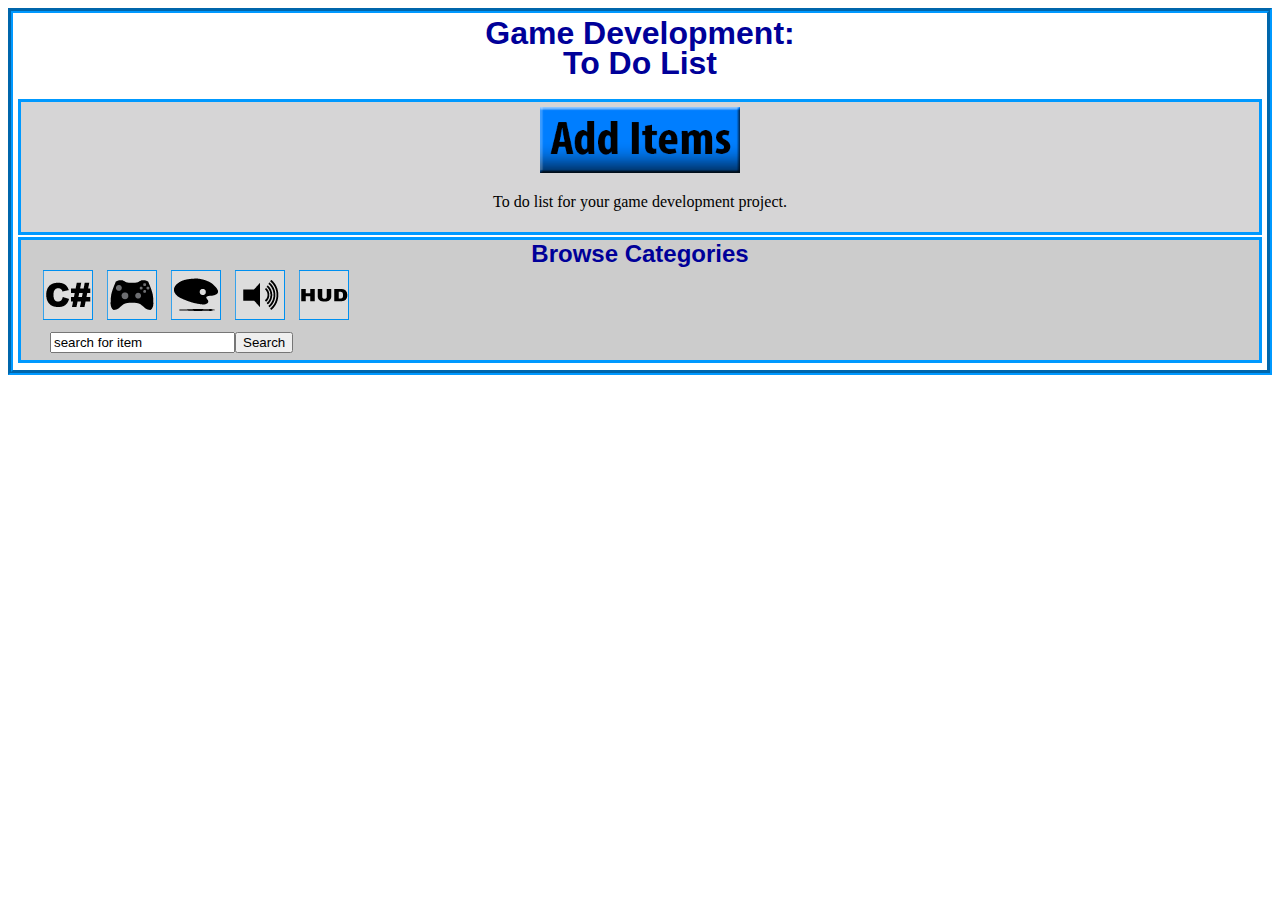
<file: Week1/index.html>
<!DOCTYPE html>
 <!--VFW Project 1 -- Evan Combs -- 0313-->
<html>
	<head>
    	<meta charset="utf-8"/>
        <meta name="description" content="To do list"/>
        <meta name="keywords" content=""/>
        <meta name="robots" content="index, follow"/>
        <meta name="viewport" content="user-scalable=no, width=device-width"/>
        <meta name="viewport" content="target-densitydpi=device-dpi"/>
        <meta name="HandheldFriendly" content="True"/>
        <meta name="MobileOptimized" content="320"/>
        
		<title>Home</title>
    	<link href="css/styles.css" rel="stylesheet" type="text/css">
	</head>
	<body>
    	<div id="title">
    		<h1>Game Development:</br>To Do List</h1>
        </div>
        <div id="mainContent">
        	<a href="additem.html"><img src="img/AddItems.png" width="200" height="66"></a>
            <p>To do list for your game development project.</p>
    	</div>
    	<div id="nav">
    		<h2>Browse Categories</h2>
        	<p id="navItems">
                <a href="browse.html" class="browseItem"><img src="img/Programming.png" width="50" height="50"></a>
                <a href="browse.html" class="browseItem"><img src="img/Design.png" width="50" height="50"></a>               
                <a href="browse.html" class="browseItem"><img src="img/Art.png" width="50" height="50"></a>             
                <a href="browse.html" class="browseItem"><img src="img/Sound.png" width="50" height="50"></a>               
                <a href="browse.html" class="browseItem"><img src="img/UI.png" width="50" height="50"></a>
                <form>
                    <fieldset id="search">
                        <input name="search" type="button" value="Search">
                        <input name="search" type="text" id="search" value="search for item">
                    </fieldset>
                </form>  
                <br>
            </p>     
        </div>
	</body>
</html>
</file>
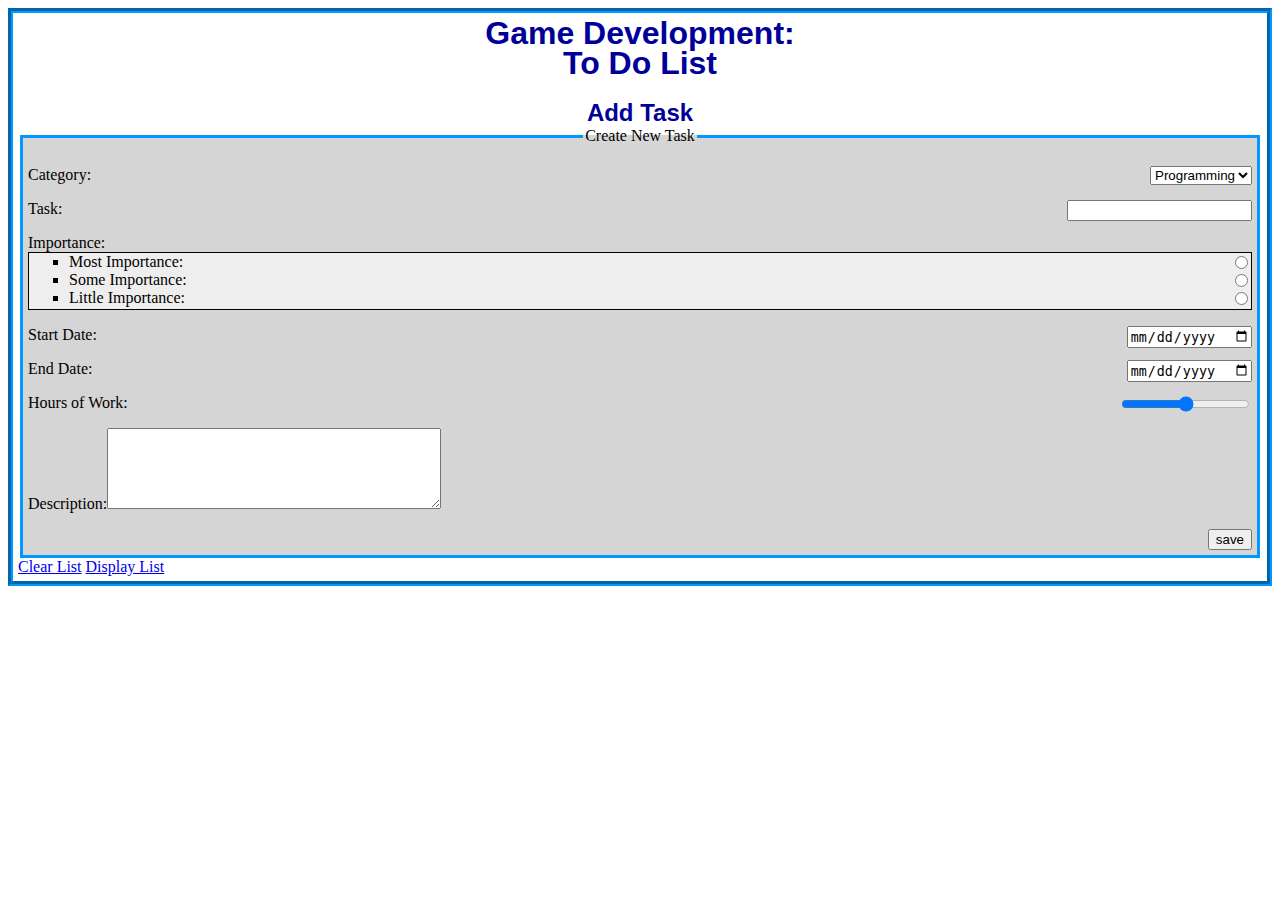
<file: Week1/addItem.html>
<!DOCTYPE html>
<html>
	<head>
    	<meta name="description" content="To do list"/>
        <meta name="keywords" content=""/>
        <meta name="robots" content="index, follow"/>
        <meta name="viewport" content="user-scalable=no, width=device-width"/>
        <meta name="viewport" content="target-densitydpi=device-dpi"/>
        <meta name="HandheldFriendly" content="True"/>
        <meta name="MobileOptimized" content="320"/>
		<title>Add Item</title>
		<link rel="stylesheet" href="css/styles.css" type="text/css"/>
    	<meta charset="utf-8"/>
	</head>
	<body>
    	<h1>Game Development:<br>To Do List</h1>
    	<h2>Add Task</h2>
        <form action="#" method="post" id="entryForm">
        	<fieldset id="mainForm">
            	<legend>Create New Task</legend>
                <ol id="error"></ol>
                <!--select the type of task to be done-->
                <p id="select"><label for="category">Category:</label></p>
                <!--what is the task?-->
                <p><label for="task">Task:</label><input name="task" type="text" id="task" class="data"> </p>
                <label for="task">Importance:</label>
                <ul>
                <!--tells us how important the task is-->
                     <li class="import"><label for="mostImportant">Most Importance:</label><input name="importance" type="radio" value="Very" id="mostImportant" class="data"></li>
                    <li class="import"><label for="important">Some Importance:</label><input name="importance" type="radio" value="Some" id="important" class="data"></li>
                    <li class="import"><label for="leastMmportant">Little Importance:</label><input name="importance" type="radio" value="Little" id="leastImportant"></li>
                </ul>
                 <!--when does the task have to start by   --> 
                <p><label for="startDate">Start Date:</label><input name="date" type="date" id="startDate"> </p>
                 <!--when does the task have to end by-->
                <p><label for="endDate">End Date:</label><input name="date" type="date" id="endDate"></p>
                 <!--how many hours of work is expected for the task-->
                <p><label for="hours">Hours of Work:</label><input name="hours" type="range" id="hours"></p>
                 <!--long form description of the task-->
                <p><label for="description">Description:</label><textarea name="description" cols="39" rows="5" id="description"></textarea></p>
                <input name="submit" value="save" type="button" id="submit"> 
            </fieldset> 
        </form>
        <input name="Hidden" type="hidden" value="True">
        <a href="#" id="clearData">Clear List</a>
        <a href="#" id="displayData">Display List</a>
        <a href="addItem.html" id="addNew" style="display:none;">Add New Item</a>
        <script type="text/javascript" src="js/json.js"></script>
        <script type="text/javascript" src="js/main.js"></script>
	</body>
</html>
</file>
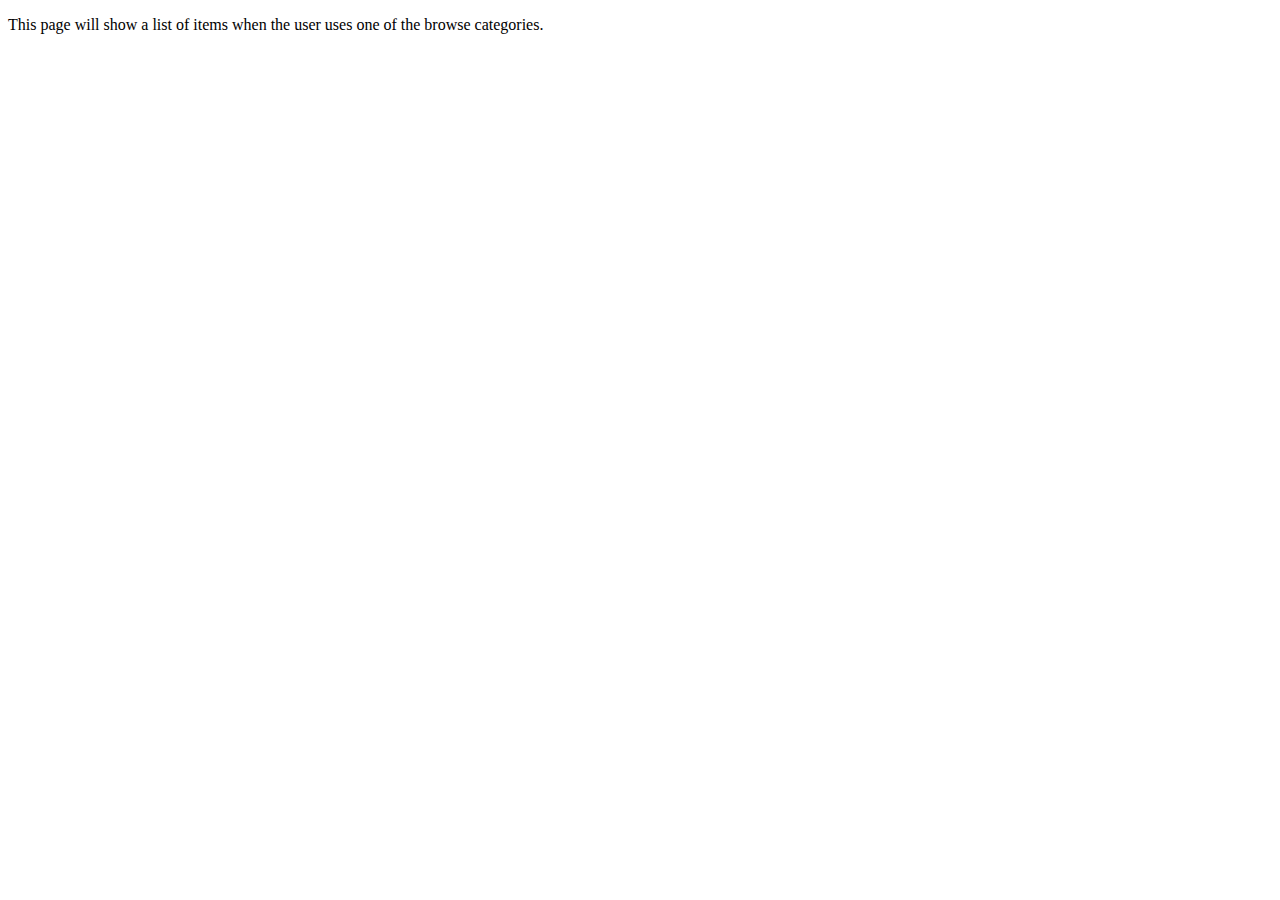
<file: Week1/browse.html>
<!DOCTYPE html PUBLIC "-//W3C//DTD XHTML 1.0 Transitional//EN" "http://www.w3.org/TR/xhtml1/DTD/xhtml1-transitional.dtd">
<html xmlns="http://www.w3.org/1999/xhtml">
<head>
<meta http-equiv="Content-Type" content="text/html; charset=UTF-8" />
<title>Untitled Document</title>
</head>

<p>
	This page will show a list of items when the user uses one of the browse categories.
</p>

<body>
</body>
</html>
</file>
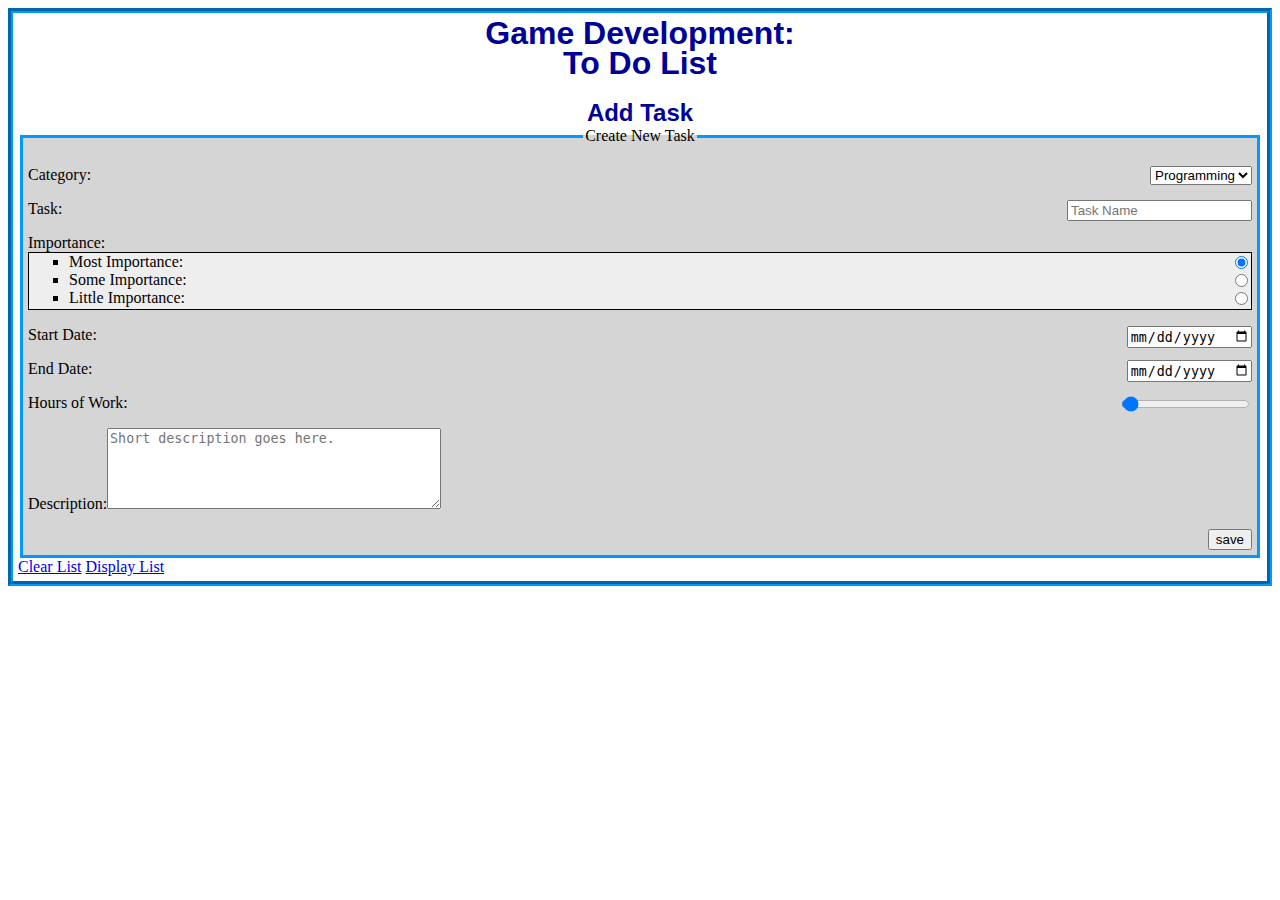
<file: Week3/Bronze/addItem.html>
<!DOCTYPE html>
<html>
	<head>
    	<meta name="description" content="To do list"/>
        <meta name="keywords" content=""/>
        <meta name="robots" content="index, follow"/>
        <meta name="viewport" content="user-scalable=no, width=device-width"/>
        <meta name="viewport" content="target-densitydpi=device-dpi"/>
        <meta name="HandheldFriendly" content="True"/>
        <meta name="MobileOptimized" content="320"/>
		<title>Add Item</title>
		<link rel="stylesheet" href="css/styles.css" type="text/css"/>
    	<meta charset="utf-8"/>
	</head>
	<body>
    	<h1>Game Development:<br>To Do List</h1>
    	<h2>Add Task</h2>
        <form action="#" method="post" id="entryForm">
        	<fieldset id="mainForm">
            	<legend>Create New Task</legend>
                <ol id="error"></ol>
                <!--select the type of task to be done-->
                <p id="select"><label for="category">Category:</label></p>
                <!--what is the task?-->
                <p><label for="task">Task:</label><input name="task" type="text" id="task" class="data" placeholder="Task Name"> </p>
                <label for="task">Importance:</label>
                <ul>
                <!--tells us how important the task is-->
                     <li class="import"><label for="mostImportant">Most Importance:</label><input name="importance" type="radio" value="Very" id="mostImportant" class="data" checked="true"></li>
                    <li class="import"><label for="important">Some Importance:</label><input name="importance" type="radio" value="Some" id="important" class="data"></li>
                    <li class="import"><label for="leastMmportant">Little Importance:</label><input name="importance" type="radio" value="Little" id="leastImportant"></li>
                </ul>
                 <!--when does the task have to start by   --> 
                <p><label for="startDate">Start Date:</label><input name="date" type="date" id="startDate"> </p>
                 <!--when does the task have to end by-->
                <p><label for="endDate">End Date:</label><input name="date" type="date" id="endDate"></p>
                 <!--how many hours of work is expected for the task-->
                <p><label for="hours">Hours of Work:</label><input name="hours" type="range" id="hours" value="10" min="0" max="500"></p>
                 <!--long form description of the task-->
                <p><label for="description">Description:</label><textarea name="description" cols="39" rows="5" id="description" placeholder="Short description goes here."></textarea></p>
                <input name="submit" value="save" type="button" id="submit"> 
            </fieldset> 
        </form>
        <input name="Hidden" type="hidden" value="True">
        <a href="#" id="clearData">Clear List</a>
        <a href="#" id="displayData">Display List</a>
        <a href="addItem.html" id="addNew" style="display:none;">Add New Item</a>
        <script type="text/javascript" src="js/json.js"></script>
        <script type="text/javascript" src="js/main.js"></script>
	</body>
</html>
</file>
<file: Week1/css/styles.css>
@charset "UTF-8";
/* CSS Document */

body{
	background-color: #FFFFFF;
	vertical-align: middle;
	width: auto;
	height: auto;
	border: thick groove #09F;
	padding: 5px;
}
h1{
	color: #009;
	margin-top: 0px;
	text-align: center;
	font-family: "Trebuchet MS", Arial, Helvetica, sans-serif;
	line-height: 30px;
}
h2{
	color: #009;
	text-align: center;
	margin: 0px;
	font-family: "Trebuchet MS", Arial, Helvetica, sans-serif;
}
fieldset{
	border-top-style: none;
	border-right-style: none;
	border-bottom-style: none;
	border-left-style: none;
}
legend{
	text-align: center;
}
#navItems {
	margin: 2px;
}
.browseItem {
	margin-right: 5px;
	margin-left: 5px;
}
#nav {
	background-color: #CCC;
	border: medium solid #09F;
	margin-bottom: 2px;
	margin-top: 2px;
	padding-right: 15px;
	padding-left: 15px;
}
#mainContent {
	padding: 5px;
	width: auto;
	background-color: #D6D5D6;
	border: medium solid #09F;
	text-align: center;
}
#mainForm {
	padding: 5px;
	width: auto;
	background-color: #D6D5D6;
	border: medium solid #09F;
}
input{
	float: right;
	clear: both;
}
#title {
}
select{
	float: right;
	clear: both;
}
label{			
}
ul{
	margin-top: 0px;
	border: thin solid #000;
	padding-bottom: 2px;
	background-color: #EEE;
	list-style-type: decimal;
}
.import{
	list-style-type: square;
}
#edit{
	padding-right: 5px;
	margin-left: -30px;
}
.subItem{
	margin-left: -35px;
	margin-top: 5px;
}
#search {
	float: left;
	clear: left;
}
.listItem{
	margin: 5px;
	border: solid thin #09F;
	list-style-type: none;
}
</file>
<file: Week3/Bronze/css/styles.css>
@charset "UTF-8";
/* CSS Document */

body{
	background-color: #FFFFFF;
	vertical-align: middle;
	width: auto;
	height: auto;
	border: thick groove #09F;
	padding: 5px;
}
h1{
	color: #009;
	margin-top: 0px;
	text-align: center;
	font-family: "Trebuchet MS", Arial, Helvetica, sans-serif;
	line-height: 30px;
}
h2{
	color: #009;
	text-align: center;
	margin: 0px;
	font-family: "Trebuchet MS", Arial, Helvetica, sans-serif;
}
fieldset{
	border-top-style: none;
	border-right-style: none;
	border-bottom-style: none;
	border-left-style: none;
}
legend{
	text-align: center;
}
#navItems {
	margin: 2px;
}
.browseItem {
	margin-right: 5px;
	margin-left: 5px;
}
#nav {
	background-color: #CCC;
	border: medium solid #09F;
	margin-bottom: 2px;
	margin-top: 2px;
	padding-right: 15px;
	padding-left: 15px;
}
#mainContent {
	padding: 5px;
	width: auto;
	background-color: #D6D5D6;
	border: medium solid #09F;
	text-align: center;
}
#mainForm {
	padding: 5px;
	width: auto;
	background-color: #D6D5D6;
	border: medium solid #09F;
}
.centerText {
	text-align: center;
}
input{
	float: right;
	clear: both;
}
#title {
}
select{
	float: right;
	clear: both;
}
label{			
}
ul{
	margin-top: 0px;
	border: thin solid #000;
	padding-bottom: 2px;
	background-color: #EEE;
	list-style-type: decimal;
}
.import{
	list-style-type: square;
}
#edit{
	padding-right: 5px;
	margin-left: -30px;
}
.subItem{
	margin-left: -35px;
	margin-top: 5px;
}
#search {
	float: left;
	clear: left;
}
#feature {
	background-image: url(../../Bronze/img/GDA.png);
	background-repeat: no-repeat;
	background-position: center center;
	height: 200px;
}
.listItem{
	margin: 5px;
	border: solid thin #09F;
	list-style-type: none;
}
</file>
